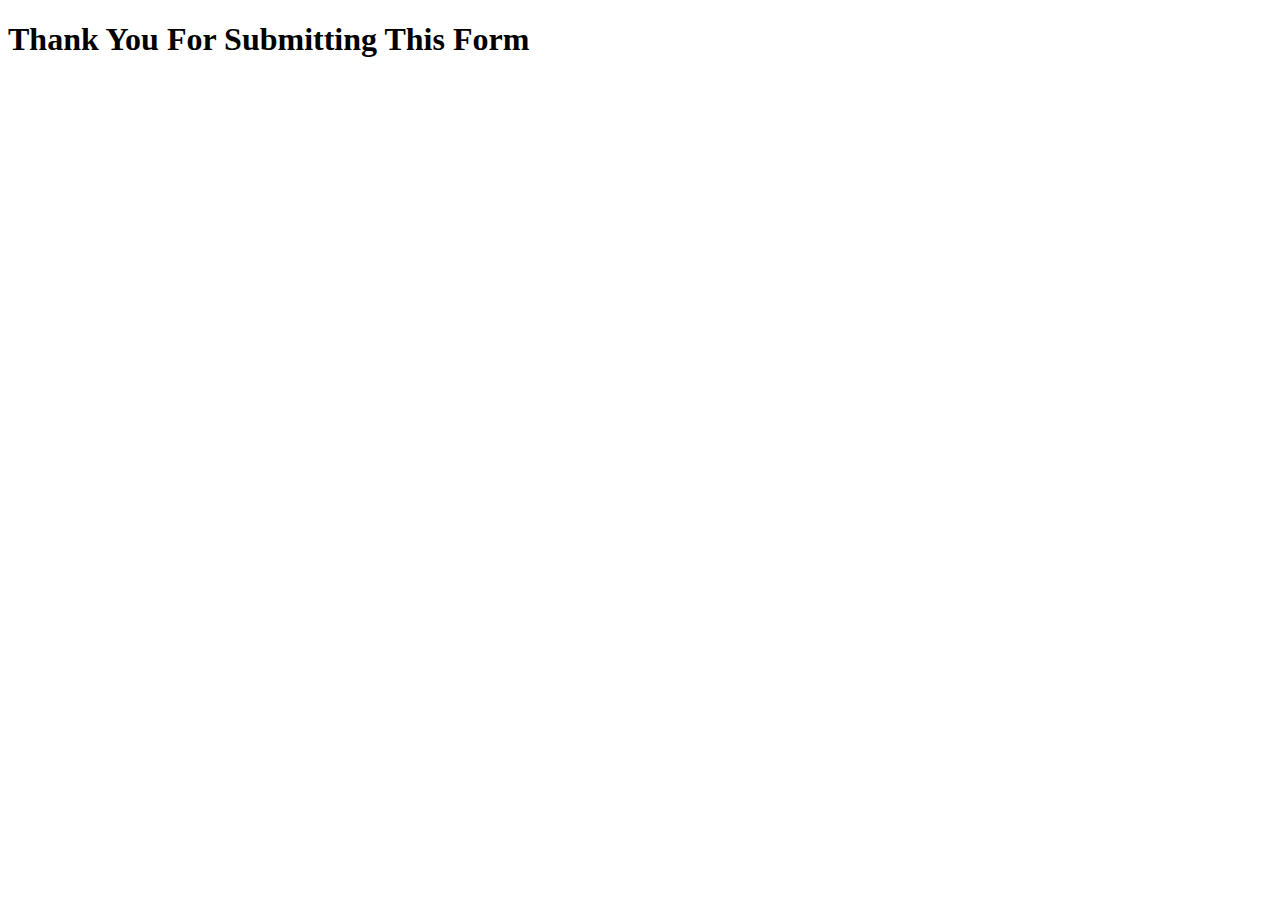
<file: test-page.html>
<!DOCTYPE html>
<html lang="en">
<head>
    <meta charset="UTF-8">
    <meta http-equiv="X-UA-Compatible" content="IE=edge">
    <meta name="viewport" content="width=device-width, initial-scale=1.0">
    <title>Thank You Page</title>
</head>
<body>
    <h1>Thank You For Submitting This Form</h1>
</body>
</html>
</file>
